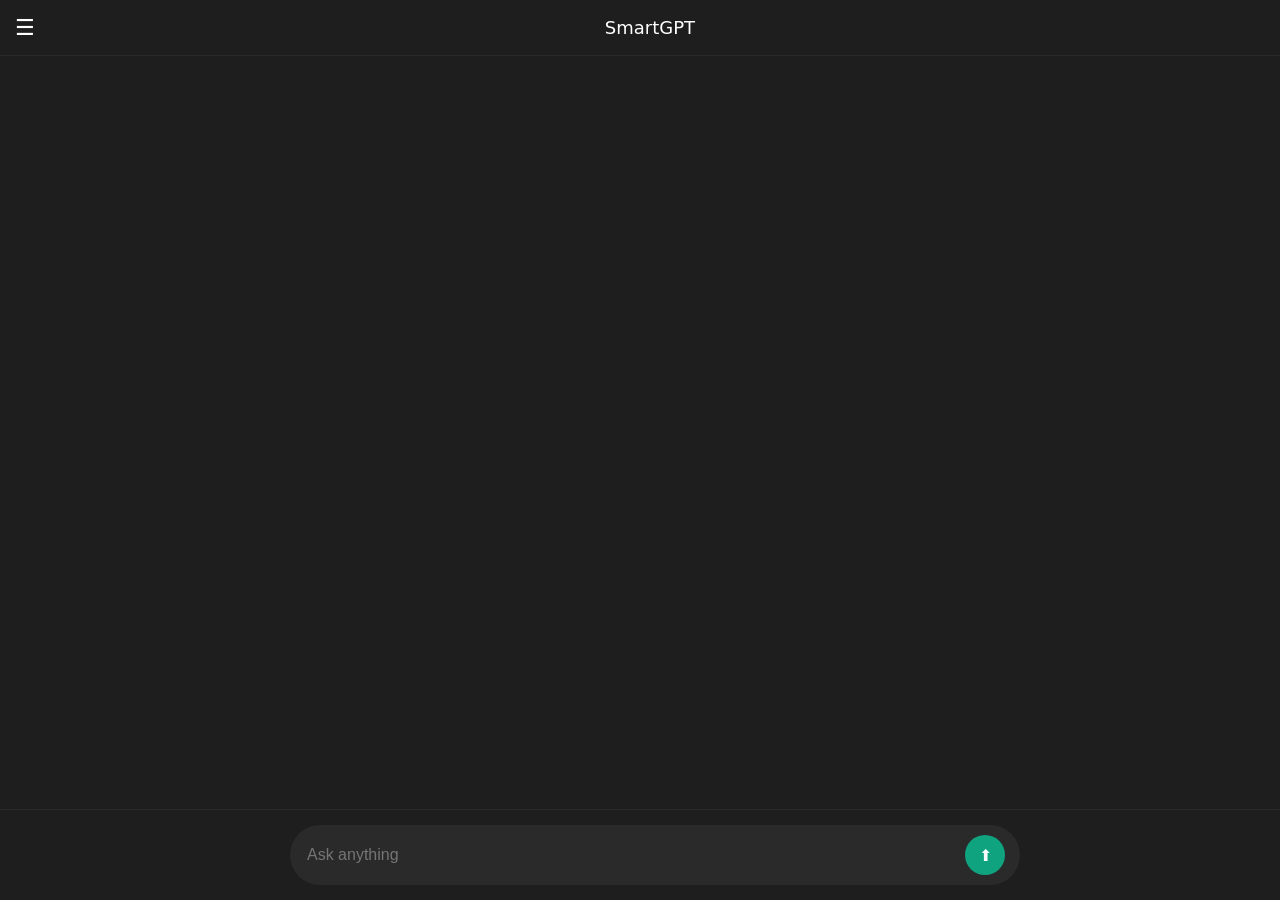
<file: index.html>
<!DOCTYPE html>
<html>
<head>
<meta name="viewport" content="width=device-width, initial-scale=1.0">
<title>SmartGPT</title>

<style>
body{
margin:0;
background:#1e1e1e;
color:white;
font-family:system-ui;
height:100vh;
overflow:hidden;
}

/* TOP BAR */
.topbar{
position:fixed;
top:0;
left:0;
right:0;
height:55px;
display:flex;
align-items:center;
justify-content:space-between;
padding:0 15px;
background:#1e1e1e;
z-index:500;
border-bottom:1px solid #2a2a2a;
}

.menu{font-size:22px;cursor:pointer;}
.title{font-size:18px;font-weight:500;}

/* CHAT AREA */
.chat-container{
position:absolute;
top:55px;
bottom:90px;
left:0;
right:0;
overflow-y:auto;
padding:20px;
display:flex;
flex-direction:column;
}

.message{
margin-bottom:15px;
max-width:80%;
padding:12px 16px;
border-radius:18px;
line-height:1.4;
word-wrap:break-word;
font-size:15px;
}

.user{
background:#10a37f;
align-self:flex-end;
}

.bot{
background:#2a2a2a;
align-self:flex-start;
}

/* INPUT */
.bottom{
position:fixed;
bottom:0;
left:0;
width:100%;
padding:15px;
background:#1e1e1e;
border-top:1px solid #2a2a2a;
display:flex;
justify-content:center;
}

.input-wrapper{
width:95%;
max-width:700px;
display:flex;
align-items:center;
background:#2a2a2a;
border-radius:35px;
padding:10px 15px;
}

.input-wrapper input{
flex:1;
background:transparent;
border:none;
outline:none;
color:white;
font-size:16px;
}

.send{
background:#10a37f;
border:none;
color:white;
width:40px;
height:40px;
border-radius:50%;
margin-left:8px;
cursor:pointer;
font-size:16px;
}
</style>
</head>

<body>

<div class="topbar">
<div class="menu">☰</div>
<div class="title">SmartGPT</div>
<div></div>
</div>

<div id="chat" class="chat-container"></div>

<div class="bottom">
<div class="input-wrapper">
<input id="chatInput" placeholder="Ask anything">
<button class="send" onclick="sendMessage()">⬆</button>
</div>
</div>

<script>

const API_URL = "https://script.google.com/macros/s/AKfycbxblCbzuvE8n8dOwfVo-hPlyQIo2fnTMqD_QahkDbhapGA0QV8dl6j5njUq_-X2BH0MYg/exec";

/* Enter key */
document.getElementById("chatInput").addEventListener("keydown", function(e){
if(e.key === "Enter") sendMessage();
});

/* Add message */
function addMessage(text, type){
let div = document.createElement("div");
div.className = "message " + type;
div.innerText = text;
document.getElementById("chat").appendChild(div);
document.getElementById("chat").scrollTop = document.getElementById("chat").scrollHeight;
}

/* Send message */
async function sendMessage(){

let input = document.getElementById("chatInput");
let message = input.value.trim();
if(!message) return;

addMessage(message,"user");
input.value = "";

let loading = document.createElement("div");
loading.className = "message bot";
loading.innerText = "Thinking...";
document.getElementById("chat").appendChild(loading);

try{

let response = await fetch(API_URL,{
method:"POST",
headers:{
"Content-Type":"text/plain"
},
body: JSON.stringify({
action:"chat",
ai:"openai",
message:message
})
});

/* Safe response parsing */
let text = await response.text();
let result;

try{
result = JSON.parse(text);
}catch{
result = {success:false};
}

loading.remove();

if(result.success && result.reply){
addMessage(result.reply,"bot");
}else{
addMessage("AI response error ❌","bot");
}

}catch(error){
loading.remove();
addMessage("Server error ❌","bot");
}

}

</script>

</body>
</html>
</file>
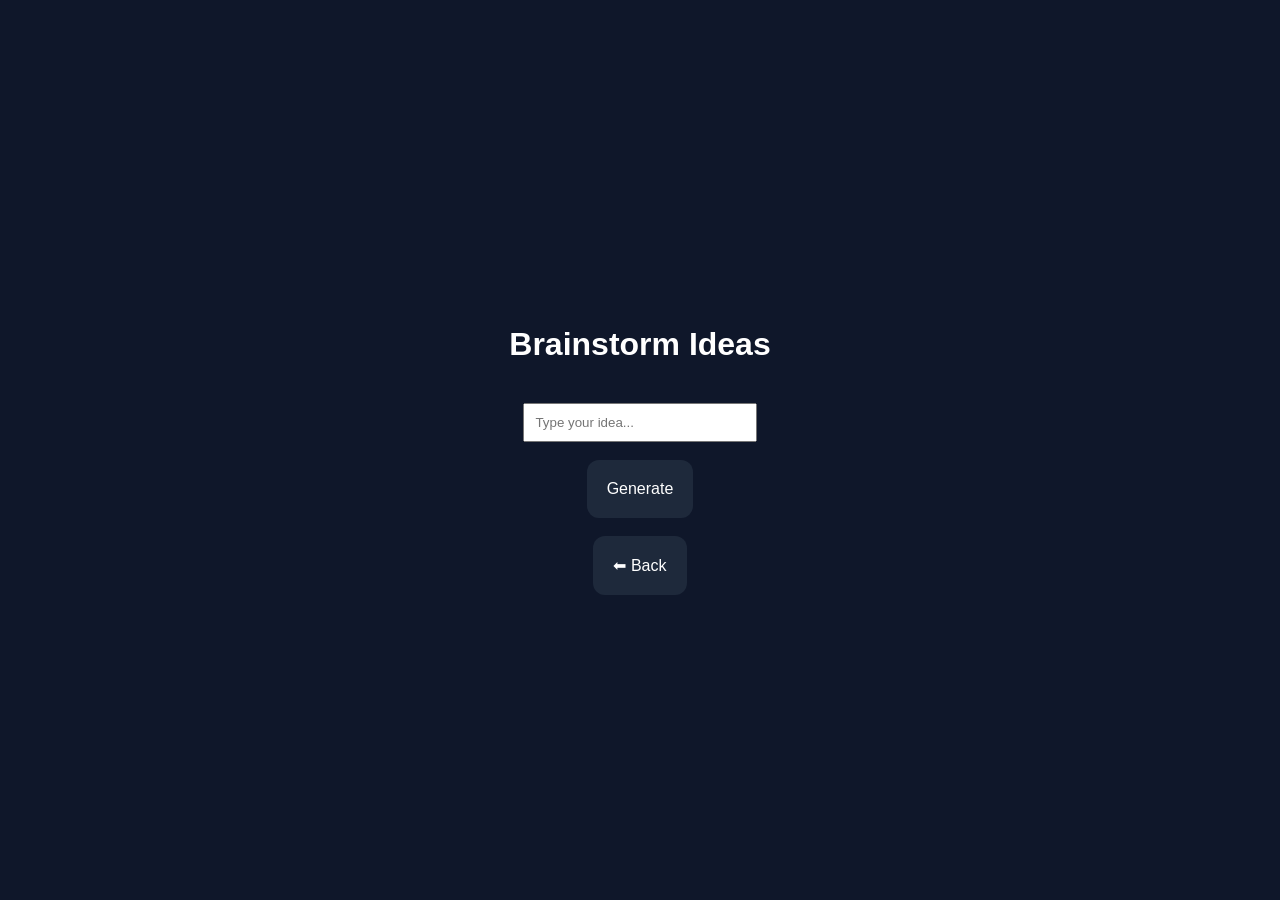
<file: chat.html>
<!DOCTYPE html>
<html>
<head>
<title>Brainstorm - SmartGPT</title>
<link rel="stylesheet" href="style.css">
</head>

<body>

<div class="container">

<h1>Brainstorm Ideas</h1>

<input placeholder="Type your idea..." style="padding:10px;width:80%;">
<br><br>

<button onclick="alert('Connect API here')">Generate</button>

<br><br>

<button onclick="location.href='index.html'">⬅ Back</button>

</div>

</body>
</html>
</file>
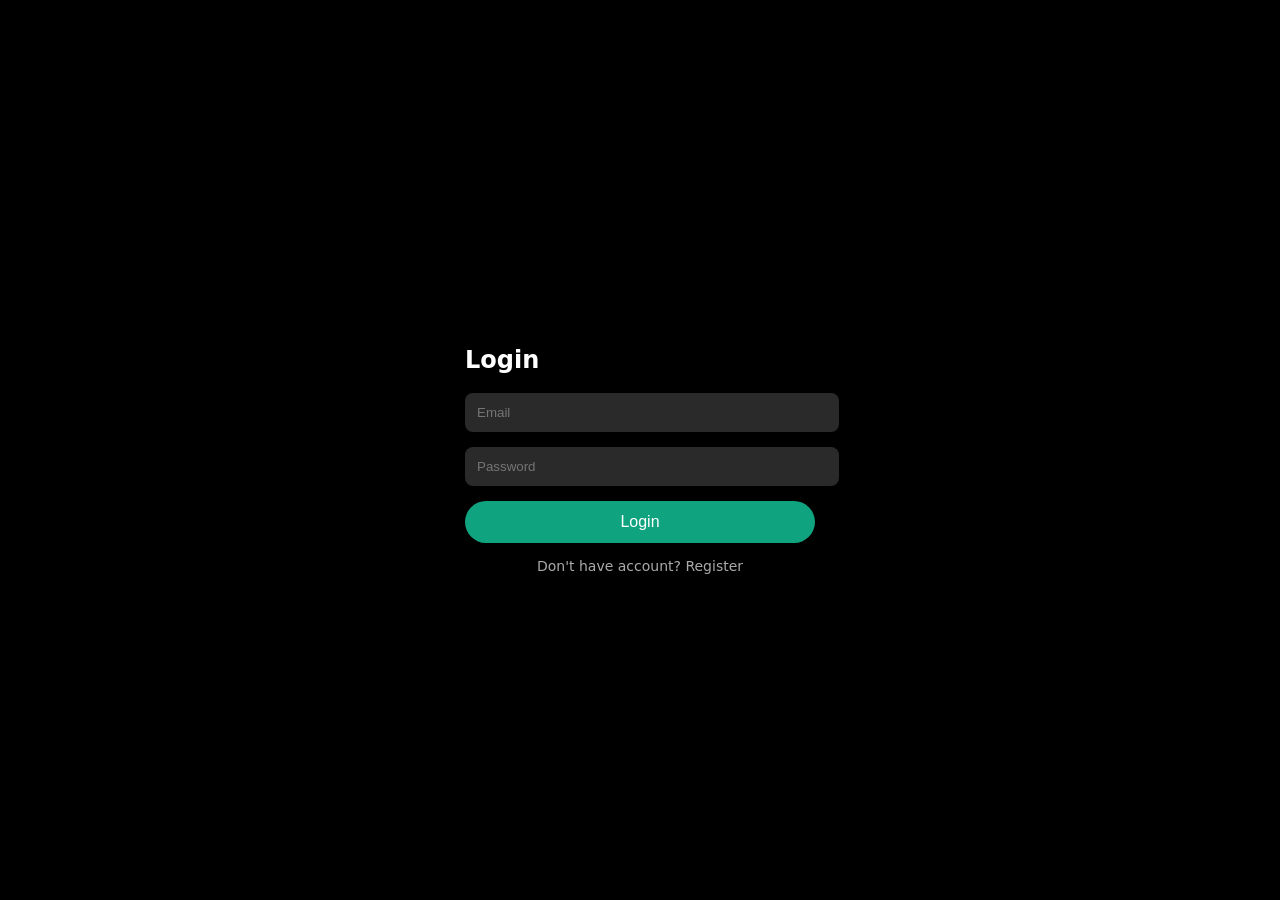
<file: login.html>
<!DOCTYPE html>
<html>
<head>
<meta name="viewport" content="width=device-width, initial-scale=1.0">
<title>Login - SmartGPT</title>

<style>
body{
margin:0;
background:#000;
color:white;
font-family:system-ui;
display:flex;
justify-content:center;
align-items:center;
height:100vh;
}

.box{
width:90%;
max-width:350px;
}

input{
width:100%;
padding:12px;
margin-bottom:15px;
border:none;
border-radius:8px;
background:#2a2a2a;
color:white;
}

button{
width:100%;
padding:12px;
border:none;
border-radius:25px;
background:#10a37f;
color:white;
font-size:16px;
cursor:pointer;
}

.switch{
text-align:center;
margin-top:15px;
font-size:14px;
color:#aaa;
cursor:pointer;
}
</style>
</head>
<body>

<div class="box">

<h2>Login</h2>

<input type="email" id="email" placeholder="Email">
<input type="password" id="password" placeholder="Password">

<button onclick="login()">Login</button>

<div class="switch" onclick="goRegister()">Don't have account? Register</div>

</div>

<script>

const API_URL = "https://script.google.com/macros/s/AKfycbxblCbzuvE8n8dOwfVo-hPlyQIo2fnTMqD_QahkDbhapGA0QV8dl6j5njUq_-X2BH0MYg/exec";

if(localStorage.getItem("loggedIn") === "true"){
  window.location.href = "index.html";
}

async function login(){

  const email = document.getElementById("email").value.trim();
  const password = document.getElementById("password").value.trim();

  if(!email || !password){
    alert("Please fill all fields");
    return;
  }

  const userId = email.toLowerCase().replace(/[^a-z0-9]/g,"_");

  try{

    const response = await fetch(API_URL,{
      method:"POST",
      headers:{
        "Content-Type":"text/plain"   // ✅ CORS FIX
      },
      body: JSON.stringify({
        action:"login",
        userId:userId,
        password:password
      })
    });

    const result = await response.json();

    if(result.success){

      localStorage.setItem("loggedIn","true");
      localStorage.setItem("userId", userId);
      localStorage.setItem("profileName", result.user?.name || "");
      localStorage.setItem("profileEmail", result.user?.email || "");

      alert("Backend Connected ✅");

      window.location.href="index.html";

    }else{
      alert(result.message || "Login failed");
    }

  }catch(error){
    console.error(error);
    alert("Server connection error ❌");
  }

}

function goRegister(){
  window.location.href="register.html";
}

</script>

</body>
</html>
</file>
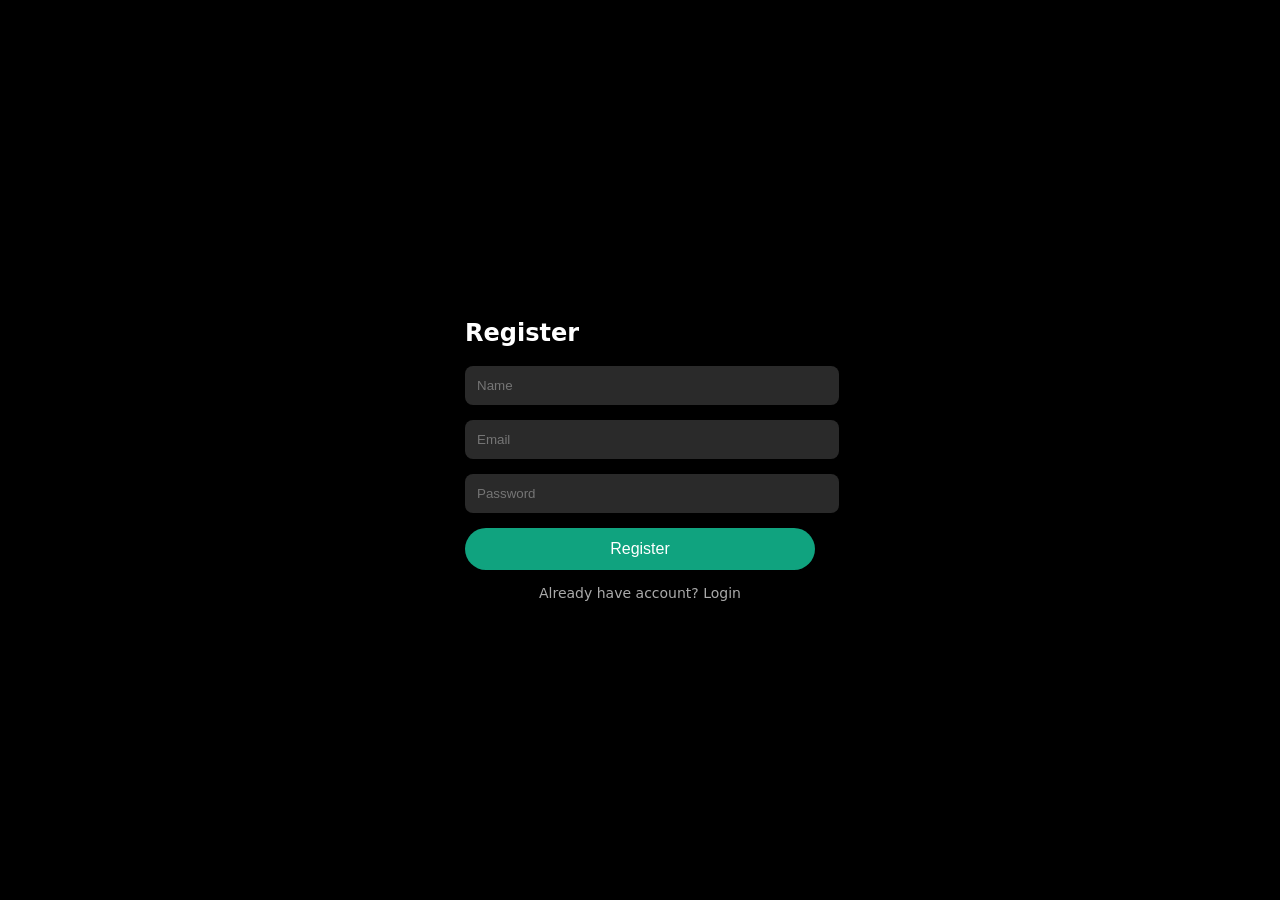
<file: register.html>
<!DOCTYPE html>
<html>
<head>
<meta name="viewport" content="width=device-width, initial-scale=1.0">
<title>Register - SmartGPT</title>

<style>
body{
margin:0;
background:#000;
color:white;
font-family:system-ui;
display:flex;
justify-content:center;
align-items:center;
height:100vh;
}

.box{
width:90%;
max-width:350px;
}

input{
width:100%;
padding:12px;
margin-bottom:15px;
border:none;
border-radius:8px;
background:#2a2a2a;
color:white;
}

button{
width:100%;
padding:12px;
border:none;
border-radius:25px;
background:#10a37f;
color:white;
font-size:16px;
cursor:pointer;
}

.switch{
text-align:center;
margin-top:15px;
font-size:14px;
color:#aaa;
cursor:pointer;
}
</style>
</head>
<body>

<div class="box">

<h2>Register</h2>

<input type="text" id="name" placeholder="Name">
<input type="email" id="email" placeholder="Email">
<input type="password" id="password" placeholder="Password">

<button onclick="register()">Register</button>

<div class="switch" onclick="goLogin()">Already have account? Login</div>

</div>

<script>

const API_URL = "https://script.google.com/macros/s/AKfycbxblCbzuvE8n8dOwfVo-hPlyQIo2fnTMqD_QahkDbhapGA0QV8dl6j5njUq_-X2BH0MYg/exec";

if(localStorage.getItem("loggedIn") === "true"){
  window.location.href = "index.html";
}

async function register(){

  const name = document.getElementById("name").value.trim();
  const email = document.getElementById("email").value.trim();
  const password = document.getElementById("password").value.trim();

  if(!name || !email || !password){
    alert("Please fill all fields");
    return;
  }

  const userId = email.toLowerCase().replace(/[^a-z0-9]/g,"_");

  try{

    const response = await fetch(API_URL,{
      method:"POST",
      headers:{
        "Content-Type":"text/plain"   // ✅ CORS FIX
      },
      body: JSON.stringify({
        action:"register",
        userId:userId,
        name:name,
        email:email,
        password:password
      })
    });

    const result = await response.json();

    if(result.success){

      localStorage.setItem("loggedIn","true");
      localStorage.setItem("userId", userId);
      localStorage.setItem("profileName", name);
      localStorage.setItem("profileEmail", email);

      alert("Backend Connected ✅");

      window.location.href="index.html";

    }else{
      alert(result.message || "Registration failed");
    }

  }catch(error){
    console.error(error);
    alert("Server connection error ❌");
  }

}

function goLogin(){
  window.location.href="login.html";
}

</script>

</body>
</html>
</file>
<file: style.css>
body{
margin:0;
background:#0f172a;
color:white;
font-family:Arial;
display:flex;
justify-content:center;
align-items:center;
height:100vh;
}

.container{
text-align:center;
}

h1{
margin-bottom:40px;
}

.buttons{
display:grid;
grid-template-columns:1fr 1fr;
gap:20px;
}

button{
padding:20px;
font-size:16px;
border-radius:12px;
border:none;
background:#1e293b;
color:white;
cursor:pointer;
transition:0.3s;
}

button:hover{
background:#38bdf8;
color:black;
}
</file>
